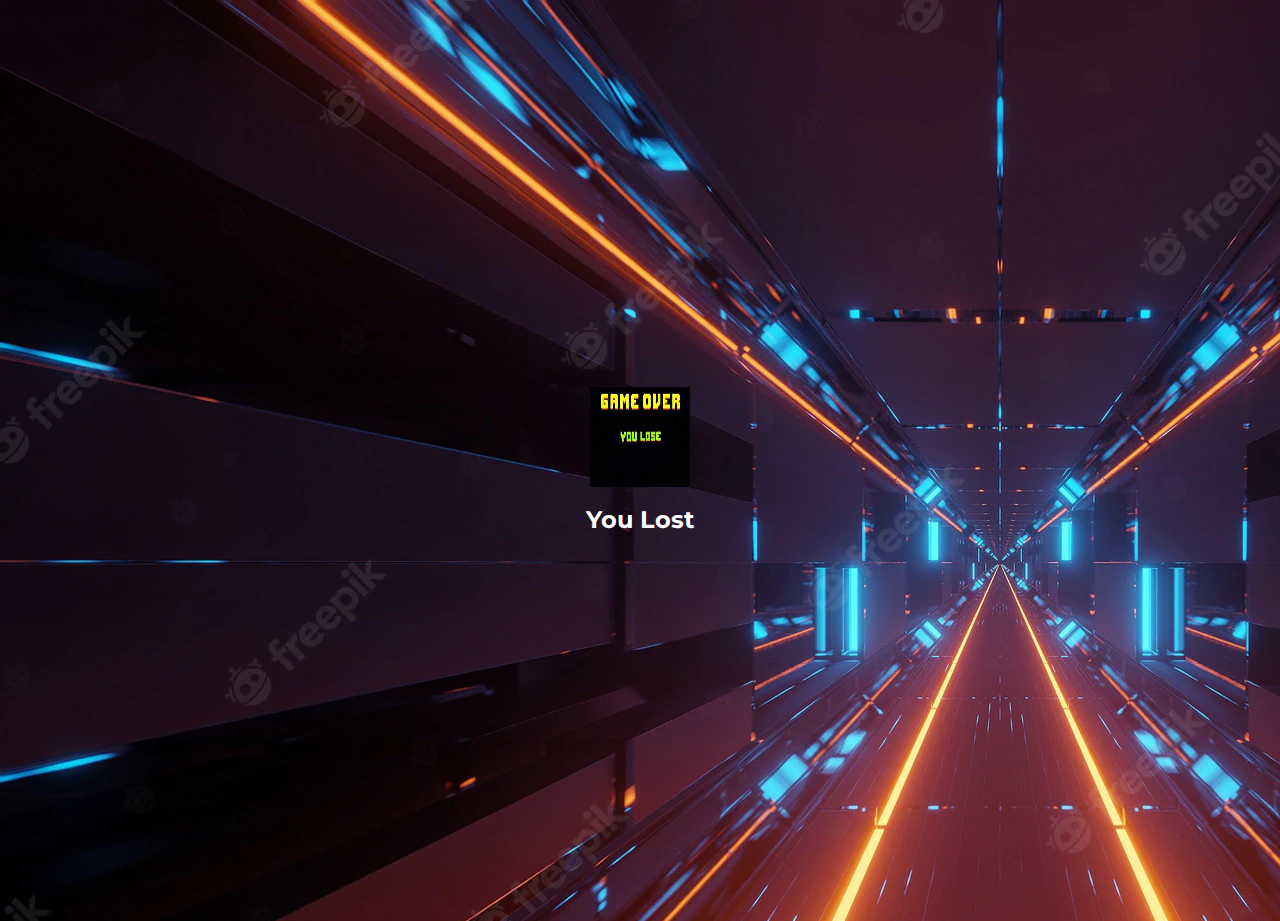
<file: lose.html>
<!DOCTYPE html>
<html lang="en">
<head>
    <meta charset="UTF-8">
    <meta http-equiv="X-UA-Compatible" content="IE=edge">
    <meta name="viewport" content="width=device-width, initial-scale=1.0">
    <title>YOu Lost</title>
    <link rel="stylesheet" href="style.css">
</head>
<body>
    <div id="co1">
        <img src="./assets/lose.jpg" alt="">
        <h2 id="lost">You Lost</h2>
</body>
</html>
</file>
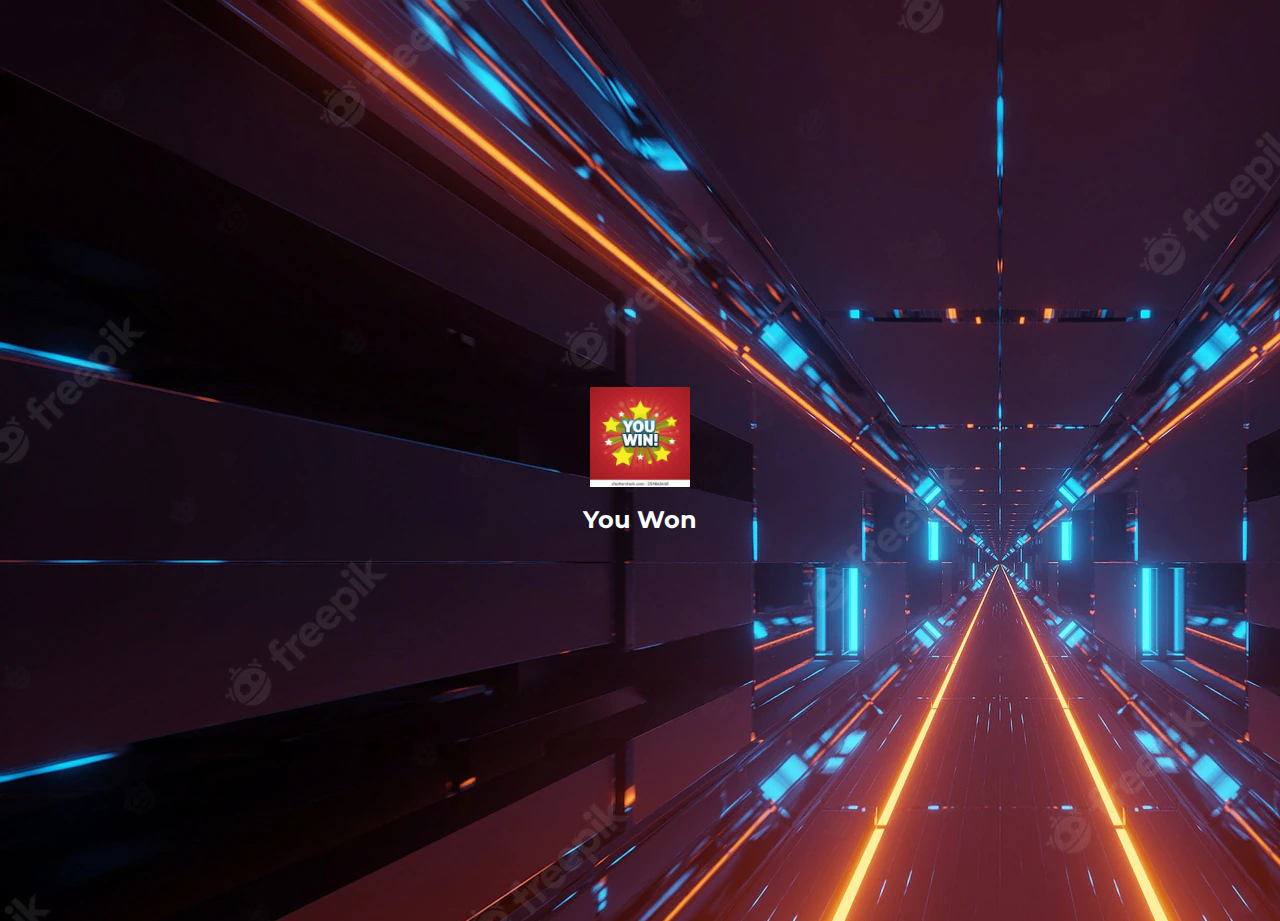
<file: win.html>
<!DOCTYPE html>
<html lang="en">
<head>
    <meta charset="UTF-8">
    <meta http-equiv="X-UA-Compatible" content="IE=edge">
    <meta name="viewport" content="width=device-width, initial-scale=1.0">
    <title>You won</title>
    <link rel="stylesheet" href="style.css">
</head>
<body>
    <div id="co">
    <img src="./assets/win.jpg" alt="">
    <h2 id="won">You Won</h2>
</div>
</body>
</html>
</file>
<file: style.css>
@import url('https://fonts.googleapis.com/css2?family=Montserrat&display=swap');
*{

    margin: 0;
    padding: 1vh;
}
body{
    font-family: 'Montserrat', sans-serif;
    color: rgb(255, 255, 255);
    background-image: url(./assets/games.webp)
}
#container{

    text-align: center;
    padding: 1em;
}
#title{
    padding: 3em;
    text-align: center;
    font-weight: bolder;
}
#heading{

    padding: 3vh;
}
#span{
    background-image: url();
    display: flex;
    flex-direction: column;
    align-items: flex-end;        
}
#attemptCount{
    padding-right: 10vh;
    font-weight: 300;
}
#co{
    text-align: center;
    display: flex;
    flex-direction: column;
    align-items: center;
    padding: 40vh;
}
#co img{
    height: 100px;
    width: 100px;
}
#co1{
    text-align: center;
    display: flex;
    flex-direction: column;
    align-items: center;
    padding: 40vh;
}
#co1 img{
    height: 100px;
    width: 100px;
}
</file>
